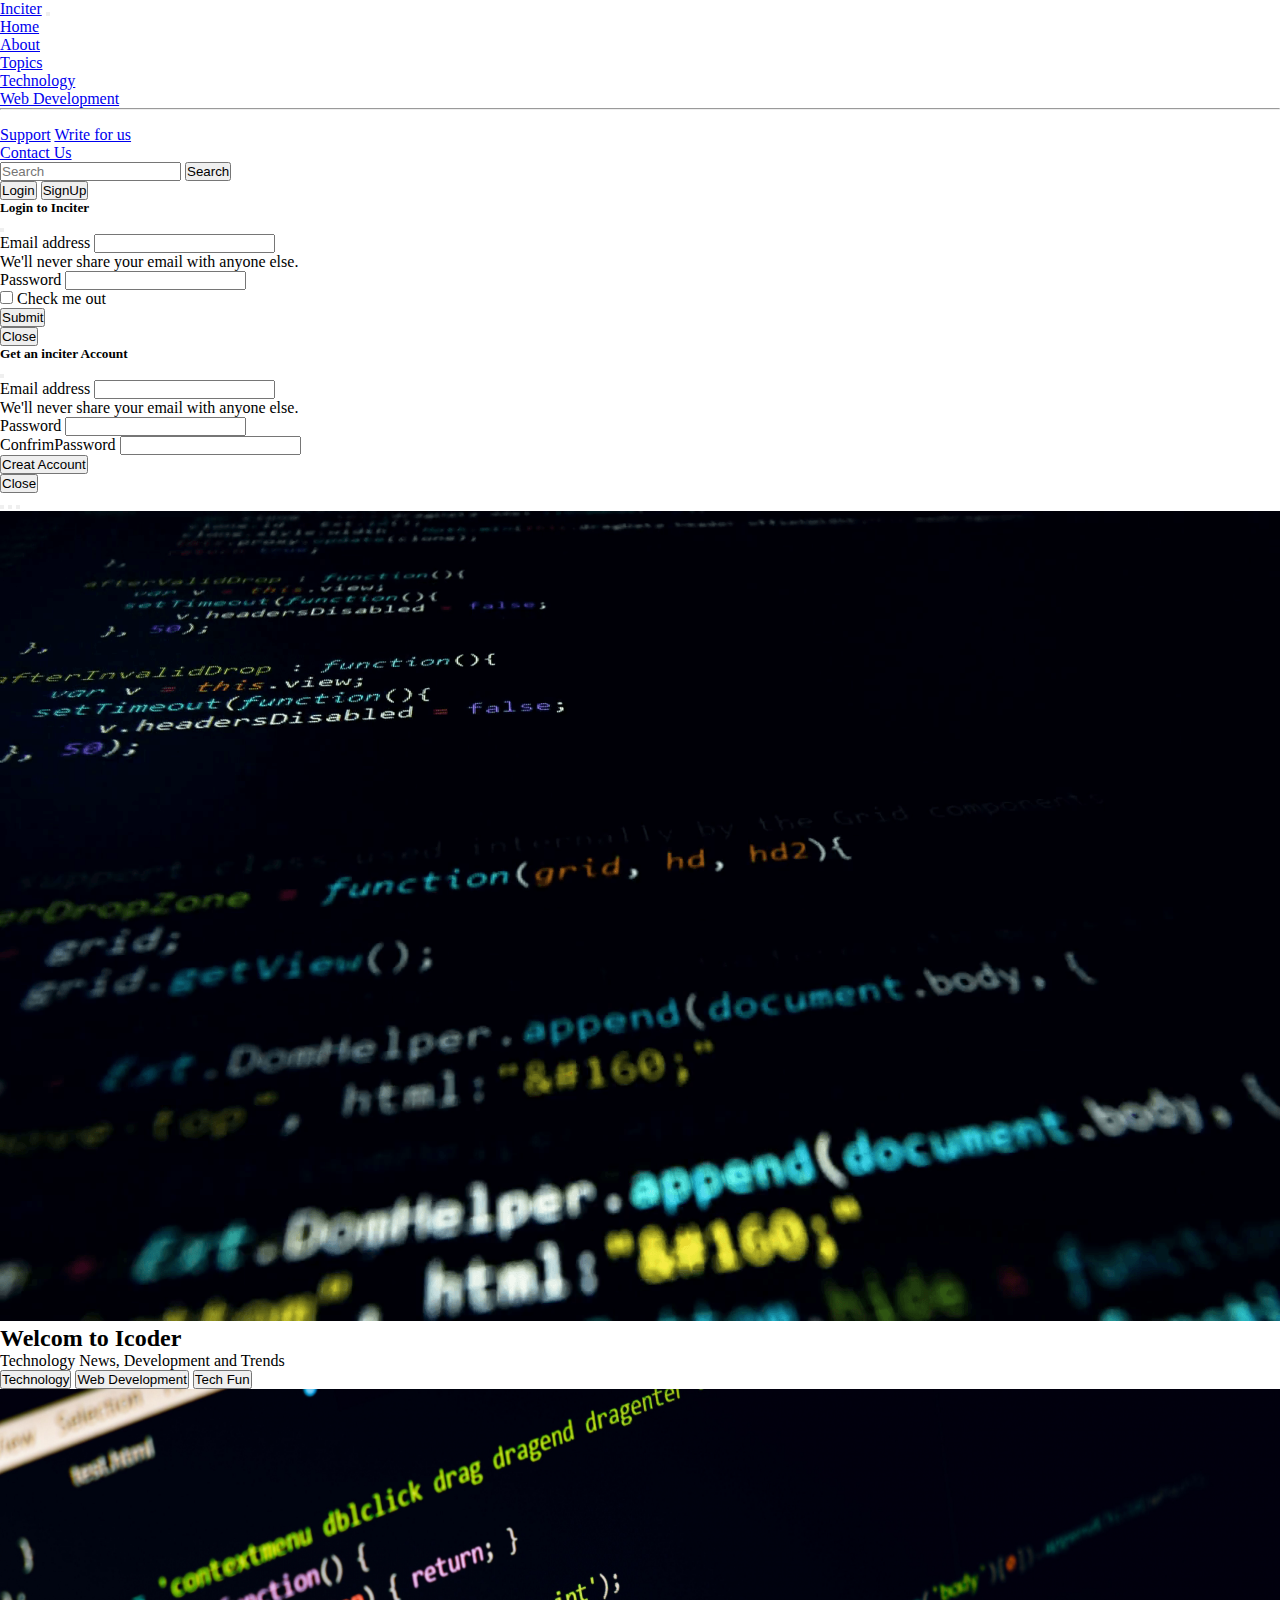
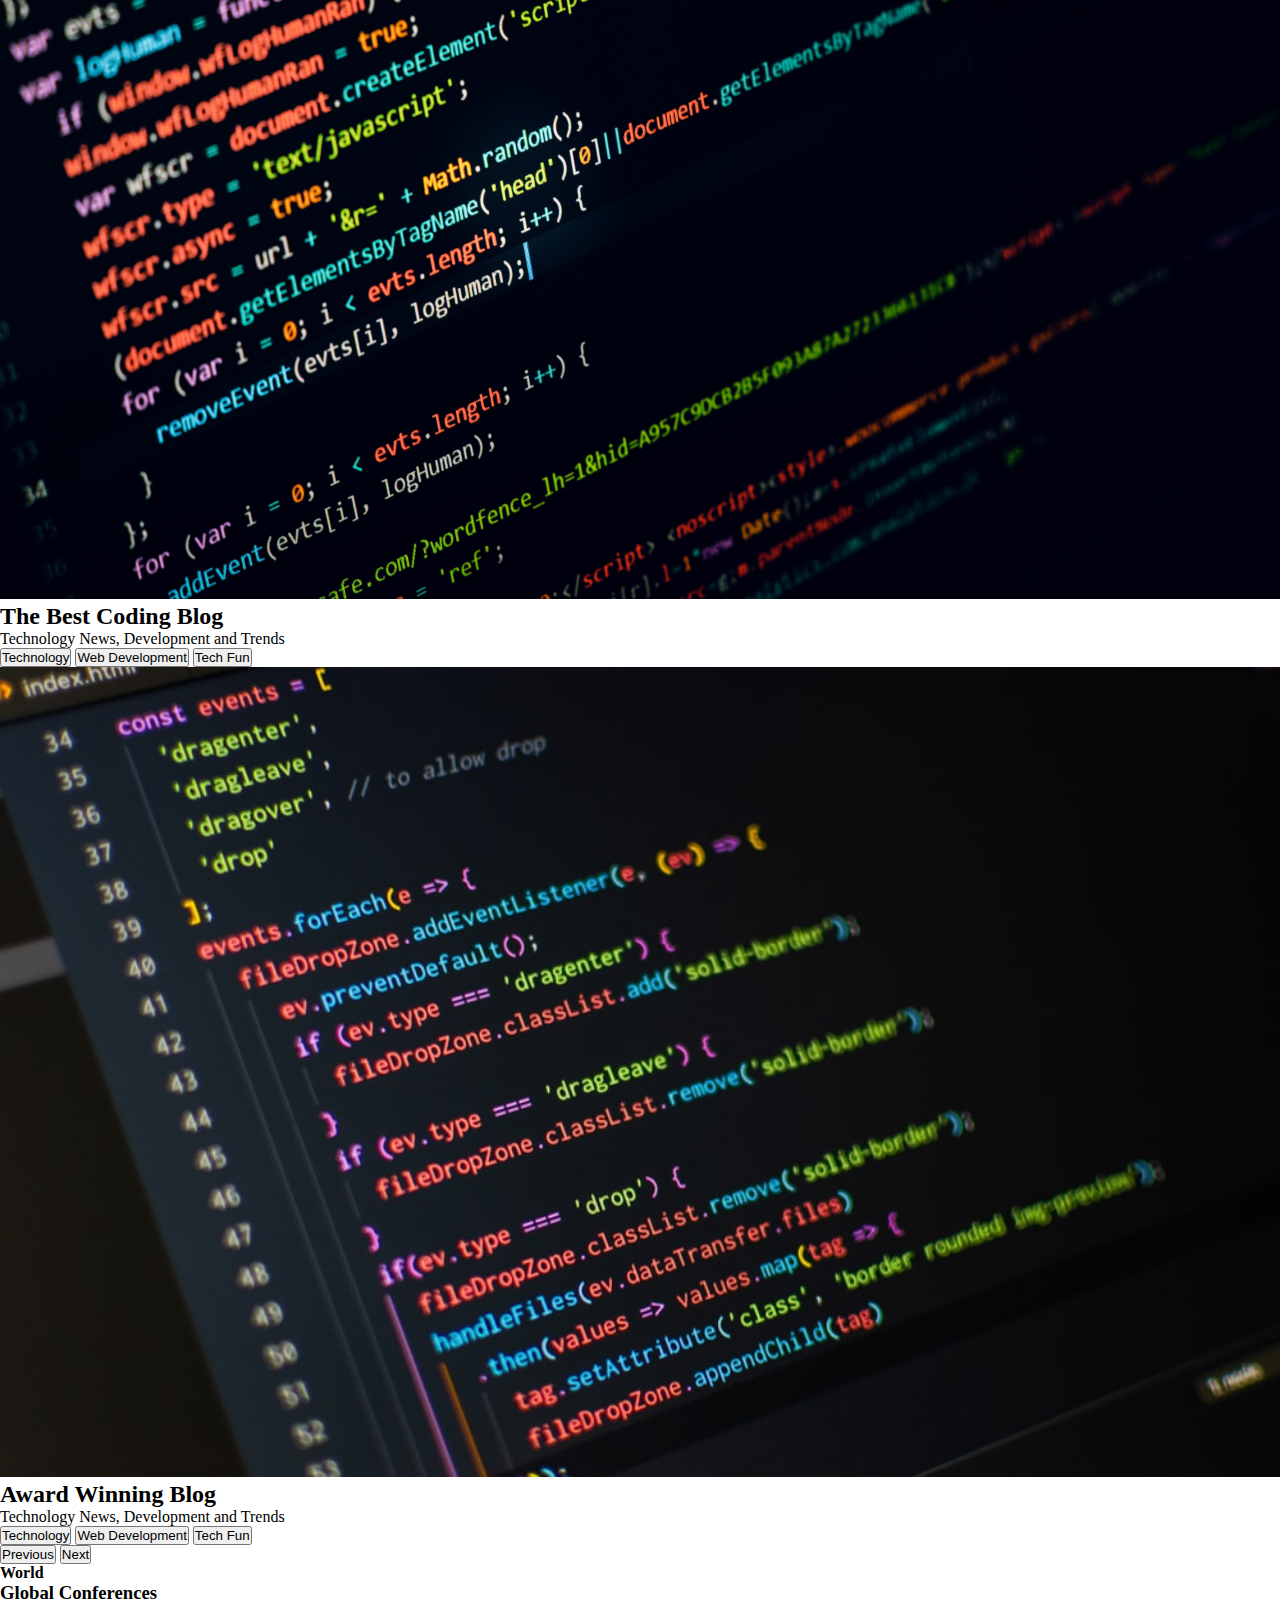
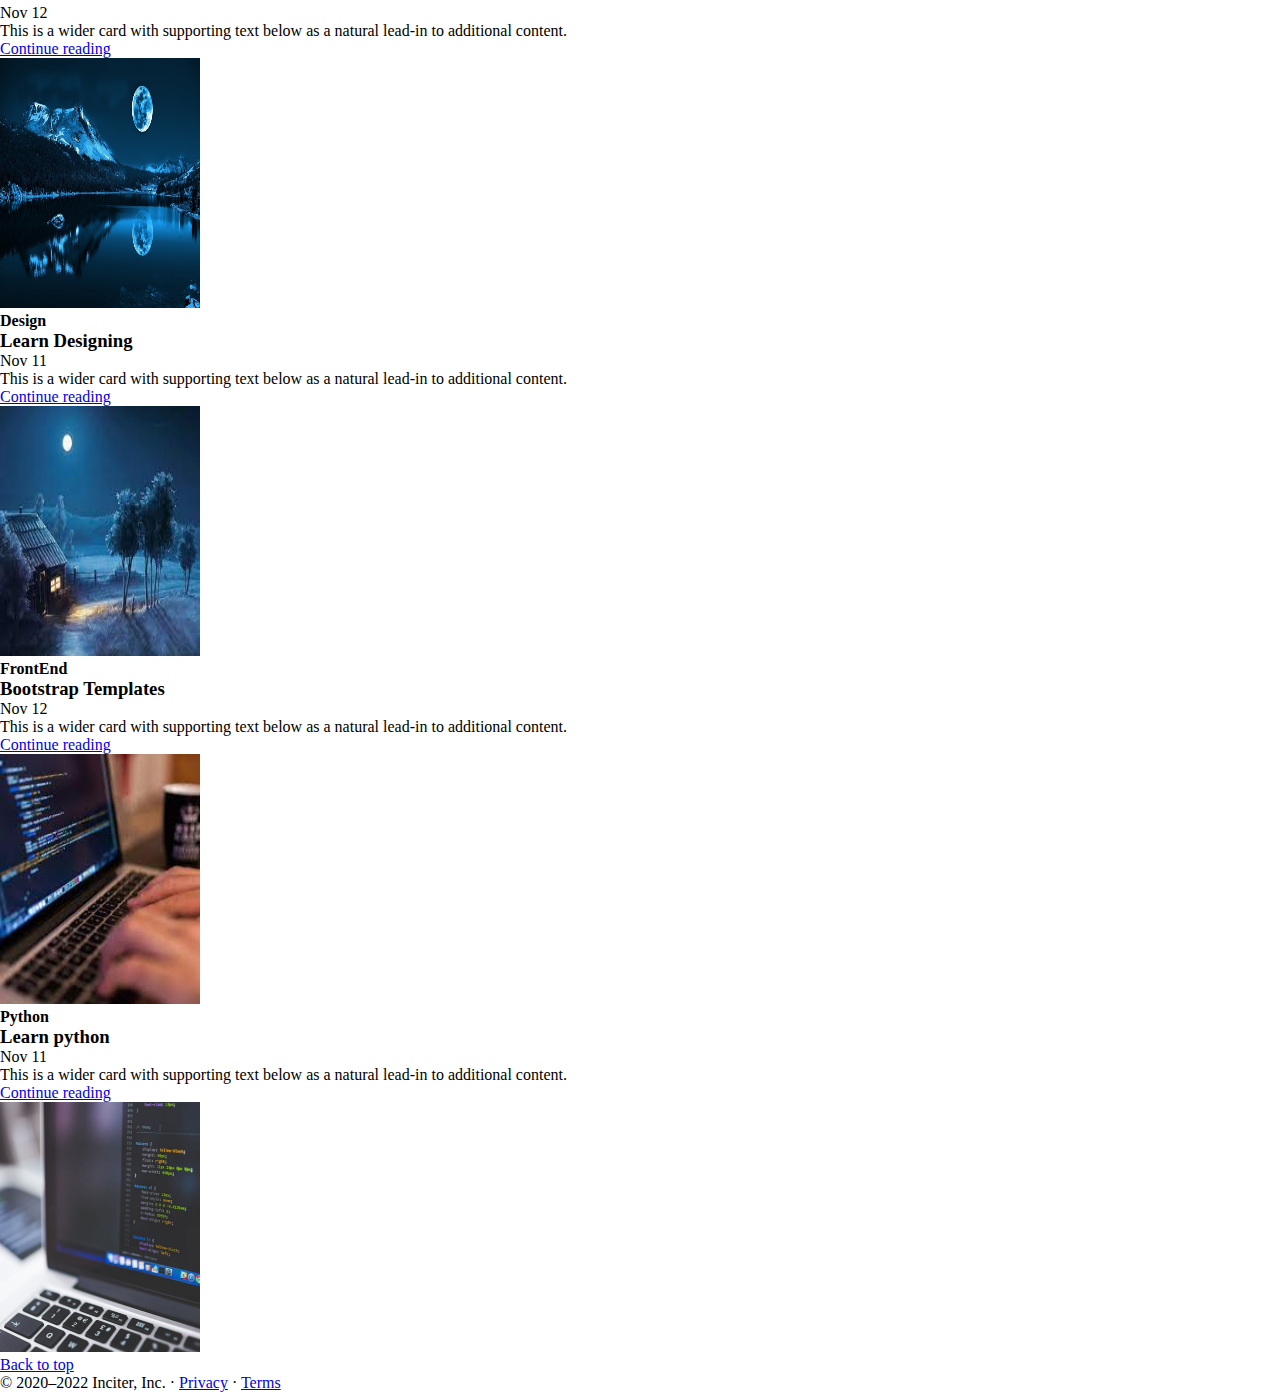
<file: index.html>
<!DOCTYPE html>
<html lang="en">
  <head>
    <!-- Required meta tags -->
    <meta charset="utf-8" />
    <meta name="viewport" content="width=device-width, initial-scale=1" />
    <link rel="stylesheet" href="main.css">

    <!-- Bootstrap CSS -->
    <link
      href="https://cdn.jsdelivr.net/npm/bootstrap@5.1.3/dist/css/bootstrap.min.css"
      rel="stylesheet"
      integrity="sha384-1BmE4kWBq78iYhFldvKuhfTAU6auU8tT94WrHftjDbrCEXSU1oBoqyl2QvZ6jIW3"
      crossorigin="anonymous"
    />

    <title>bootstrap2</title>
  </head>
  <body>
    <nav class="navbar navbar-expand-lg navbar-dark bg-dark">
      <div class="container-fluid">
        <a class="navbar-brand" href="#">Inciter</a>
        <button
          class="navbar-toggler"
          type="button"
          data-bs-toggle="collapse"
          data-bs-target="#navbarSupportedContent"
          aria-controls="navbarSupportedContent"
          aria-expanded="false"
          aria-label="Toggle navigation"
        >
          <span class="navbar-toggler-icon"></span>
        </button>
        <div class="collapse navbar-collapse" id="navbarSupportedContent">
          <ul class="navbar-nav me-auto mb-2 mb-lg-0">
            <li class="nav-item">
              <a class="nav-link active" aria-current="page" href="/">Home</a>
            </li>
            <li class="nav-item">
              <a class="nav-link" href="/about.html">About</a>
            </li>
            <li class="nav-item dropdown">
              <a
                class="nav-link dropdown-toggle"
                href="#"
                id="navbarDropdown"
                role="button"
                data-bs-toggle="dropdown"
                aria-expanded="false"
              >
                Topics
              </a>
              <ul class="dropdown-menu" aria-labelledby="navbarDropdown">
                <li><a class="dropdown-item" href="#">Technology</a></li>
                <li><a class="dropdown-item" href="#">Web Development</a></li>
                <li><hr class="dropdown-divider" /></li>
                <li>
                  <a class="dropdown-item" href="#">Support</a>
                  <a class="dropdown-item" href="#">Write for us</a>
                </li>
              </ul>
              <li class="nav-item">
                <a class="nav-link" href="/contact.html">Contact Us</a>
              </li>
            </li>
          </ul>
          <form class="d-flex">
            <input
              class="form-control me-2"
              type="search"
              placeholder="Search"
              aria-label="Search"
            />
            <button class="btn btn-outline-secondary" type="submit">
              Search
            </button>
          </form>
          <div class="mx-2">
            <button class="btn btn-danger"data-bs-toggle="modal" data-bs-target="#loginModal">Login</button>
            <button class="btn btn-danger "data-bs-toggle="modal" data-bs-target="#singupModal">SignUp</button>

          </div>
        </div>
      </div>
    </nav>
    
<!-- login Modal -->
<div class="modal fade" id="loginModal" tabindex="-1" aria-labelledby="loginModalLabel" aria-hidden="true">
  <div class="modal-dialog">
    <div class="modal-content">
      <div class="modal-header">
        <h5 class="modal-title" id="loginModalLabel">Login to Inciter</h5>
        <button type="button" class="btn-close" data-bs-dismiss="modal" aria-label="Close"></button>
      </div>
      <div class="modal-body">
        <form>
          <div class="mb-3">
            <label for="exampleInputEmail1" class="form-label">Email address</label>
            <input type="email" class="form-control" id="exampleInputEmail1" aria-describedby="emailHelp">
            <div id="emailHelp" class="form-text">We'll never share your email with anyone else.</div>
          </div>
          <div class="mb-3">
            <label for="exampleInputPassword1" class="form-label">Password</label>
            <input type="password" class="form-control" id="exampleInputPassword1">
          </div>
          <div class="mb-3 form-check">
            <input type="checkbox" class="form-check-input" id="exampleCheck1">
            <label class="form-check-label" for="exampleCheck1">Check me out</label>
          </div>
          <button type="submit" class="btn btn-primary">Submit</button>
        </form>
      </div>
      <div class="modal-footer">
        <button type="button" class="btn btn-secondary" data-bs-dismiss="modal">Close</button>
      </div>
    </div>
  </div>
</div>

<!-- sing up Modal -->
<div class="modal fade" id="singupModal" tabindex="-1" aria-labelledby="singupModalLabel" aria-hidden="true">
  <div class="modal-dialog">
    <div class="modal-content">
      <div class="modal-header">
        <h5 class="modal-title" id="singupModalLabel">Get an inciter Account</h5>
        <button type="button" class="btn-close" data-bs-dismiss="modal" aria-label="Close"></button>
      </div>
      <div class="modal-body">
        <form>
          <div class="mb-3">
            <label for="exampleInputEmail1" class="form-label">Email address</label>
            <input type="email" class="form-control" id="exampleInputEmail1" aria-describedby="emailHelp">
            <div id="emailHelp" class="form-text">We'll never share your email with anyone else.</div>
          </div>
          <div class="mb-3">
            <label for="exampleInputPassword1" class="form-label">Password</label>
            <input type="password" class="form-control" id="exampleInputPassword1">
          </div>
          <div class="mb-3">
            <label for="cexampleInputPassword1" class="form-label"> ConfrimPassword</label>
            <input type="password" class="form-control" id="cexampleInputPassword1">
          </div>
          
          <button type="submit" class="btn btn-primary">Creat Account</button>
        </form>
      </div>
      <div class="modal-footer">
        <button type="button" class="btn btn-secondary" data-bs-dismiss="modal">Close</button>
       
      </div>
    </div>
  </div>
</div>
    <!-- =======sildr========= -->
    <div id="carouselExampleCaptions" 
    class="carousel slide carousel-fade" 
    data-bs-ride="carousel">
      <div class="carousel-indicators">
        <button type="button" data-bs-target="#carouselExampleCaptions" data-bs-slide-to="0" class="active" aria-current="true" aria-label="Slide 1"></button>
        <button type="button" data-bs-target="#carouselExampleCaptions" data-bs-slide-to="1" aria-label="Slide 2"></button>
        <button type="button" data-bs-target="#carouselExampleCaptions" data-bs-slide-to="2" aria-label="Slide 3"></button>
      </div>
      <div class="carousel-inner">
        <div class="carousel-item active">
          <img src="img/img1.webp" class="d-block w-100 img1" alt="img">
          <div class="carousel-caption d-none d-md-block">
            <h2>Welcom to Icoder</h2>
            <p>Technology News, Development and Trends</p>
            <button class="btn btn-danger">Technology</button>
            <button class="btn btn-primary">Web Development</button>
            <button class="btn btn-success"> Tech Fun</button>
          </div>
        </div>
        <div class="carousel-item">
          <img src="img/img2.jpg" class="d-block w-100 img1" alt="img">
          <div class="carousel-caption d-none d-md-block">
            <h2>The Best Coding Blog</h2>
            <p>Technology News, Development and Trends</p>
            <button class="btn btn-danger">Technology</button>
            <button class="btn btn-primary">Web Development</button>
            <button class="btn btn-success"> Tech Fun</button>
          </div>
        </div>
        <div class="carousel-item">
          <img src="img/img3.jpg" class="d-block w-100 img1" alt="img">
          <div class="carousel-caption d-none d-md-block">
            <h2>Award Winning Blog</h2>
            <p>Technology News, Development and Trends</p>
            <button class="btn btn-danger">Technology</button>
            <button class="btn btn-primary">Web Development</button>
            <button class="btn btn-success"> Tech Fun</button>
          </div>
        </div>
      </div>
      <button class="carousel-control-prev" type="button" data-bs-target="#carouselExampleCaptions" data-bs-slide="prev">
        <span class="carousel-control-prev-icon" aria-hidden="true"></span>
        <span class="visually-hidden">Previous</span>
      </button>
      <button class="carousel-control-next" type="button" data-bs-target="#carouselExampleCaptions" data-bs-slide="next">
        <span class="carousel-control-next-icon" aria-hidden="true"></span>
        <span class="visually-hidden">Next</span>
      </button>
    </div>

    <div class="container my-5">
      <div class="row mb-2">
        <div class="col-md-6">
          <div class="row g-0 border rounded overflow-hidden flex-md-row mb-4 shadow-sm h-md-250 position-relative">
            <div class="col p-4 d-flex flex-column position-static">
              <strong class="d-inline-block mb-2 text-primary">World</strong>
              <h3 class="mb-0">Global Conferences</h3>
              <div class="mb-1 text-muted">Nov 12</div>
              <p class="card-text mb-auto">This is a wider card with supporting text below as a natural lead-in to additional content.</p>
              <a href="#" class="stretched-link">Continue reading</a>
            </div>
            <div class="col-auto d-none d-lg-block">
            <img class="bd-placeholder-img" width="200" height="250" 
            src="img/Coding Wallpapers 4.jpg" alt="image3"> 
    
            </div>
          </div>
        </div>
        <div class="col-md-6">
          <div class="row g-0 border rounded overflow-hidden flex-md-row mb-4 shadow-sm h-md-250 position-relative">
            <div class="col p-4 d-flex flex-column position-static">
              <strong class="d-inline-block mb-2 text-success">Design</strong>
              <h3 class="mb-0">Learn Designing</h3>
              <div class="mb-1 text-muted">Nov 11</div>
              <p class="mb-auto">This is a wider card with supporting text below as a natural lead-in to additional content.</p>
              <a href="#" class="stretched-link">Continue reading</a>
            </div>
            <div class="col-auto d-none d-lg-block">
              <img class="bd-placeholder-img" width="200" height="250" 
              src="img/Coding Wallpapers 5.jpg" alt="image3"> 
    
            </div>
          </div>
        </div>
      </div>

      <div class="row mb-2">
        <div class="col-md-6">
          <div class="row g-0 border rounded overflow-hidden flex-md-row mb-4 shadow-sm h-md-250 position-relative">
            <div class="col p-4 d-flex flex-column position-static">
              <strong class="d-inline-block mb-2 text-danger">FrontEnd</strong>
              <h3 class="mb-0">Bootstrap Templates</h3>
              <div class="mb-1 text-muted">Nov 12</div>
              <p class="card-text mb-auto">This is a wider card with supporting text below as a natural lead-in to additional content.</p>
              <a href="#" class="stretched-link">Continue reading</a>
            </div>
            <div class="col-auto d-none d-lg-block">
            <img class="bd-placeholder-img" width="200" height="250" 
            src="img/thum1.jpg" alt="image3"> 
    
            </div>
          </div>
        </div>
        <div class="col-md-6">
          <div class="row g-0 border rounded overflow-hidden flex-md-row mb-4 shadow-sm h-md-250 position-relative">
            <div class="col p-4 d-flex flex-column position-static">
              <strong class="d-inline-block mb-2 text-warning">Python</strong>
              <h3 class="mb-0">Learn python</h3>
              <div class="mb-1 text-muted">Nov 11</div>
              <p class="mb-auto">This is a wider card with supporting text below as a natural lead-in to additional content.</p>
              <a href="#" class="stretched-link">Continue reading</a>
            </div>
            <div class="col-auto d-none d-lg-block">
              <img class="bd-placeholder-img" width="200" height="250" 
              src="img/thumb2.jpg" alt="image3"> 
    
            </div>
          </div>
        </div>
      </div>
    </div>
    <footer class="container">
      <p class="float-end"><a href="#">Back to top</a></p>
      <p>© 2020–2022 Inciter, Inc. · <a href="#">Privacy</a> · <a href="#">Terms</a></p>
    </footer>

    <!-- Option 2: Separate Popper and Bootstrap JS -->

    <script
      src="https://cdn.jsdelivr.net/npm/@popperjs/core@2.10.2/dist/umd/popper.min.js"
      integrity="sha384-7+zCNj/IqJ95wo16oMtfsKbZ9ccEh31eOz1HGyDuCQ6wgnyJNSYdrPa03rtR1zdB"
      crossorigin="anonymous"
    ></script>
    <script
      src="https://cdn.jsdelivr.net/npm/bootstrap@5.1.3/dist/js/bootstrap.min.js"
      integrity="sha384-QJHtvGhmr9XOIpI6YVutG+2QOK9T+ZnN4kzFN1RtK3zEFEIsxhlmWl5/YESvpZ13"
      crossorigin="anonymous"
    ></script>
    <script src="https://cdn.jsdelivr.net/npm/bootstrap@5.1.3/dist/js/bootstrap.min.js" integrity="sha384-QJHtvGhmr9XOIpI6YVutG+2QOK9T+ZnN4kzFN1RtK3zEFEIsxhlmWl5/YESvpZ13"
    crossorigin="anonymous">
   </script>
    <script src="https://cdn.jsdelivr.net/npm/bootstrap@5.1.3/dist/js/bootstrap.bundle.min.js" integrity="sha384-ka7Sk0Gln4gmtz2MlQnikT1wXgYsOg+OMhuP+IlRH9sENBO0LRn5q+8nbTov4+1p" crossorigin="anonymous"></script>
  </body>
</html>
</file>
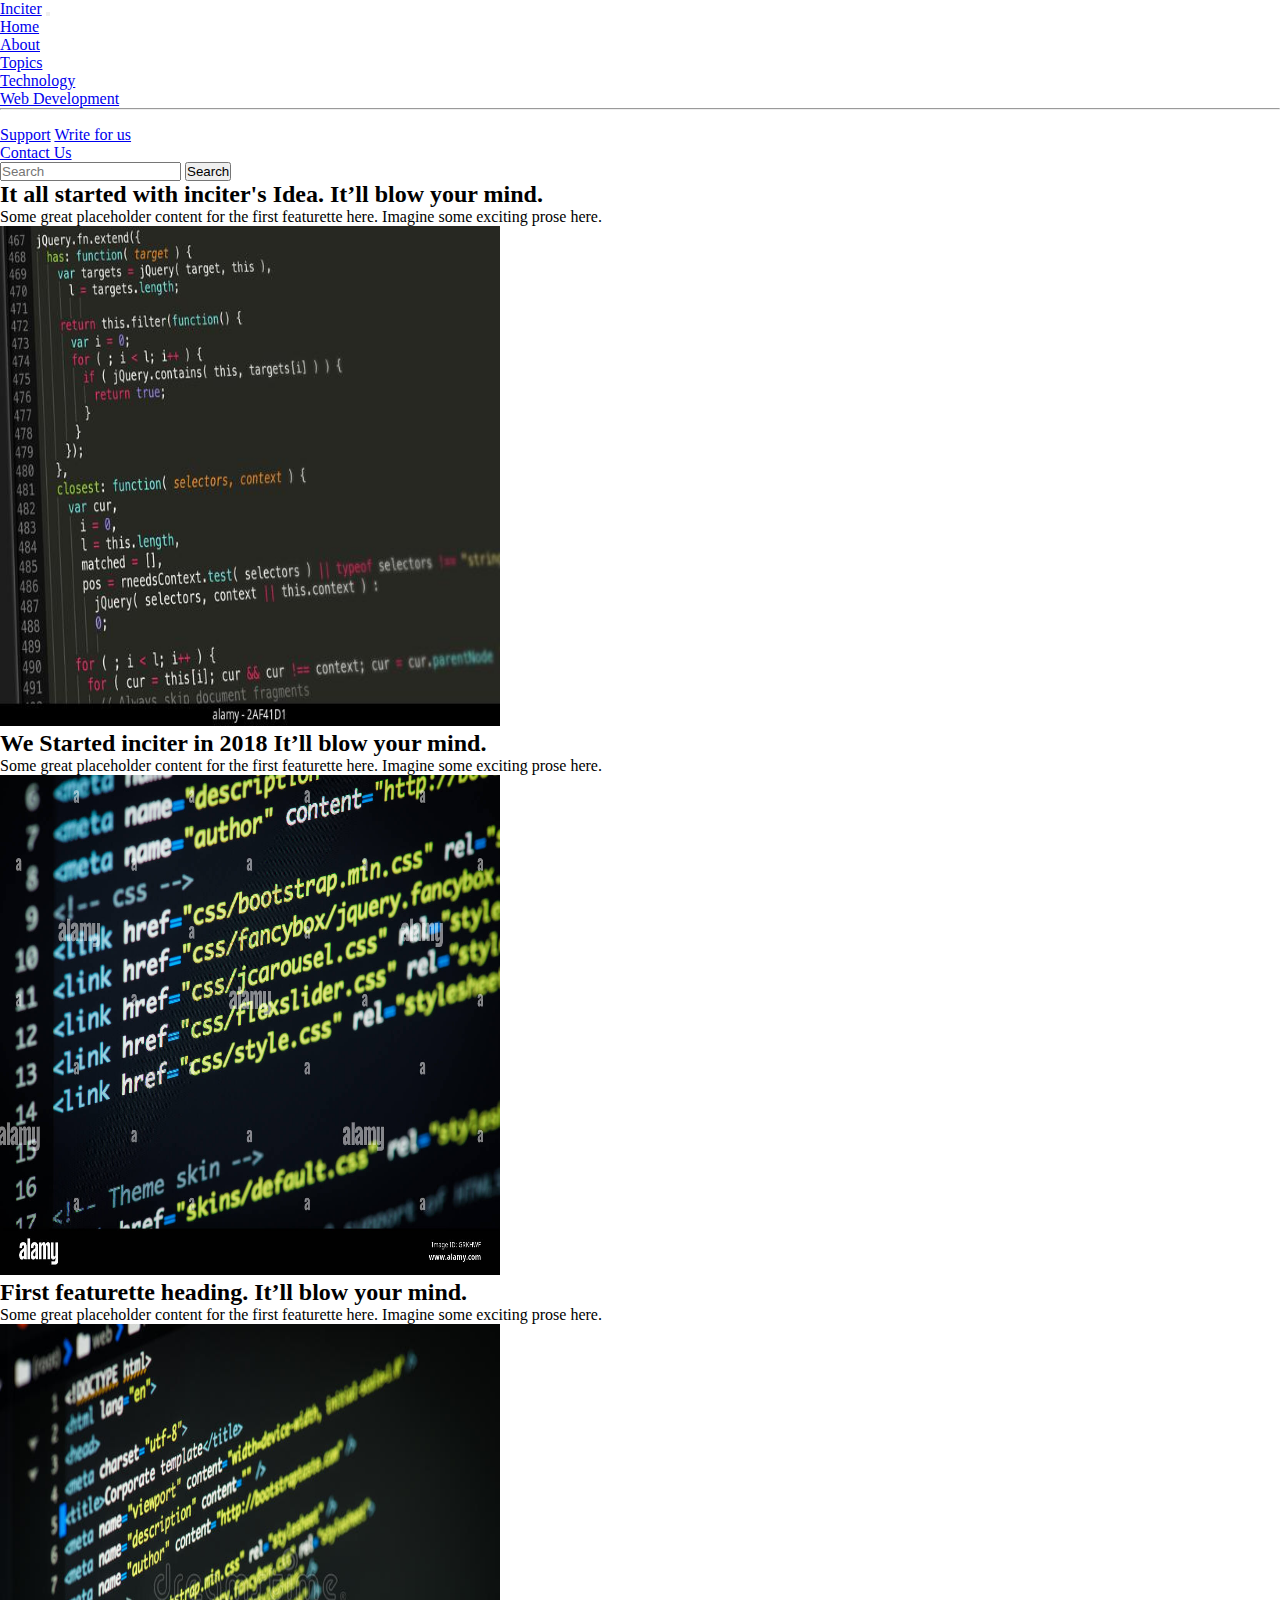
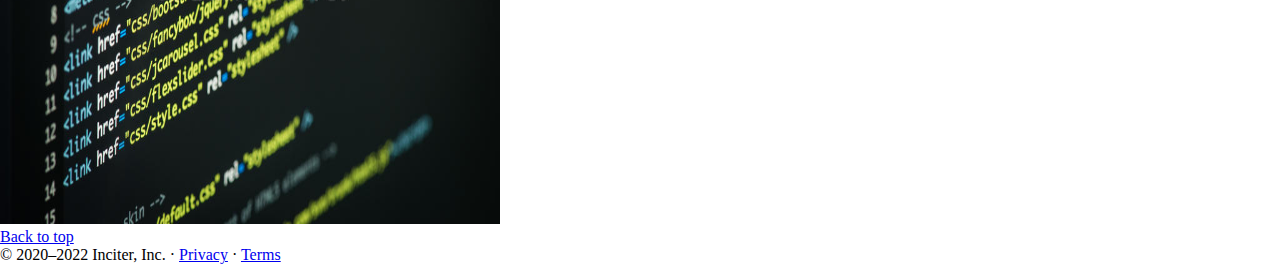
<file: about.html>
<!DOCTYPE html>
<html lang="en">

<head>
    <!-- Required meta tags -->
    <meta charset="utf-8" />
    <meta name="viewport" content="width=device-width, initial-scale=1" />
    <link rel="stylesheet" href="main.css">

    <!-- Bootstrap CSS -->
    <link href="https://cdn.jsdelivr.net/npm/bootstrap@5.1.3/dist/css/bootstrap.min.css" rel="stylesheet"
        integrity="sha384-1BmE4kWBq78iYhFldvKuhfTAU6auU8tT94WrHftjDbrCEXSU1oBoqyl2QvZ6jIW3" crossorigin="anonymous" />

    <title>bootstrap2</title>
</head>

<body>
    <nav class="navbar navbar-expand-lg navbar-dark bg-dark">
        <div class="container-fluid">
            <a class="navbar-brand" href="#">Inciter</a>
            <button class="navbar-toggler" type="button" data-bs-toggle="collapse"
                data-bs-target="#navbarSupportedContent" aria-controls="navbarSupportedContent" aria-expanded="false"
                aria-label="Toggle navigation">
                <span class="navbar-toggler-icon"></span>
            </button>
            <div class="collapse navbar-collapse" id="navbarSupportedContent">
                <ul class="navbar-nav me-auto mb-2 mb-lg-0">
                    <li class="nav-item">
                        <a class="nav-link" aria-current="page" href="/">Home</a>
                    </li>
                    <li class="nav-item">
                        <a class="nav-link active" href="/about.html">About</a>
                    </li>
                    <li class="nav-item dropdown">
                        <a class="nav-link dropdown-toggle" href="#" id="navbarDropdown" role="button"
                            data-bs-toggle="dropdown" aria-expanded="false">
                            Topics
                        </a>
                        <ul class="dropdown-menu" aria-labelledby="navbarDropdown">
                            <li><a class="dropdown-item" href="#">Technology</a></li>
                            <li><a class="dropdown-item" href="#">Web Development</a></li>
                            <li>
                                <hr class="dropdown-divider" />
                            </li>
                            <li>
                                <a class="dropdown-item" href="#">Support</a>
                                <a class="dropdown-item" href="#">Write for us</a>
                            </li>
                        </ul>
                    <li class="nav-item">
                        <a class="nav-link" href="/contact.html">Contact Us</a>
                    </li>
                    </li>
                </ul>
                <form class="d-flex">
                    <input class="form-control me-2" type="search" placeholder="Search" aria-label="Search" />
                    <button class="btn btn-outline-success" type="submit">
                        Search
                    </button>
                </form>
            </div>
        </div>
    </nav>
    <!-- =======sildr========= -->
    <div class="container my-5 ">
        <div class="row featurette d-flex justify-content-center
        align-items-center">
            <div class="col-md-7 ">
                <h2 class="featurette-heading">It all started with inciter's Idea. <span class="text-muted">It’ll blow your
                        mind.</span></h2>
                <p class="lead">Some great placeholder content for the first featurette here. Imagine some exciting
                    prose here.</p>
            </div>
            <div class="col-md-5">
                <img class="bd-placeholder-img bd-placeholder-img-lg featurette-image img-fluid mx-auto" width="500"height="500" 
                src="img/1.jpg" alt="blogimg">
            </div>
        </div>
        <div class="row featurette d-flex justify-content-center
        align-items-center">
            <div class="col-md-7 order-md-1">
                <h2 class="featurette-heading">We Started inciter in 2018 <span class="text-muted">It’ll blow your
                        mind.</span></h2>
                <p class="lead">Some great placeholder content for the first featurette here. Imagine some exciting
                    prose here.</p>
            </div>
            <div class="col-md-5">
                <img class="bd-placeholder-img bd-placeholder-img-lg featurette-image img-fluid mx-auto" width="500"height="500" 
                src="img/2.jpg" alt="blogimg">

            </div>
        </div>
        <div class="row featurette d-flex justify-content-center
        align-items-center">
            <div class="col-md-7">
                <h2 class="featurette-heading">First featurette heading. <span class="text-muted">It’ll blow your
                        mind.</span></h2>
                <p class="lead">Some great placeholder content for the first featurette here. Imagine some exciting
                    prose here.</p>
            </div>
            <div class="col-md-5">
                <img class="bd-placeholder-img bd-placeholder-img-lg featurette-image img-fluid mx-auto" width="500"height="500" 
                src="img/3.jpg" alt="blogimg">

            </div>
        </div>
    </div>
    <footer class="container">
        <p class="float-end"><a href="#">Back to top</a></p>
        <p>© 2020–2022 Inciter, Inc. · <a href="#">Privacy</a> · <a href="#">Terms</a></p>
      </footer>



    <!-- Option 2: Separate Popper and Bootstrap JS -->

    <script src="https://cdn.jsdelivr.net/npm/@popperjs/core@2.10.2/dist/umd/popper.min.js"
        integrity="sha384-7+zCNj/IqJ95wo16oMtfsKbZ9ccEh31eOz1HGyDuCQ6wgnyJNSYdrPa03rtR1zdB"
        crossorigin="anonymous"></script>
    <script src="https://cdn.jsdelivr.net/npm/bootstrap@5.1.3/dist/js/bootstrap.min.js"
        integrity="sha384-QJHtvGhmr9XOIpI6YVutG+2QOK9T+ZnN4kzFN1RtK3zEFEIsxhlmWl5/YESvpZ13"
        crossorigin="anonymous"></script>
    <script src="https://cdn.jsdelivr.net/npm/bootstrap@5.1.3/dist/js/bootstrap.bundle.min.js"
        integrity="sha384-ka7Sk0Gln4gmtz2MlQnikT1wXgYsOg+OMhuP+IlRH9sENBO0LRn5q+8nbTov4+1p"
        crossorigin="anonymous"></script>
        <script src="https://cdn.jsdelivr.net/npm/bootstrap@5.1.3/dist/js/bootstrap.min.js" integrity="sha384-QJHtvGhmr9XOIpI6YVutG+2QOK9T+ZnN4kzFN1RtK3zEFEIsxhlmWl5/YESvpZ13"
        crossorigin="anonymous">
       </script>
</body>

</html>
</file>
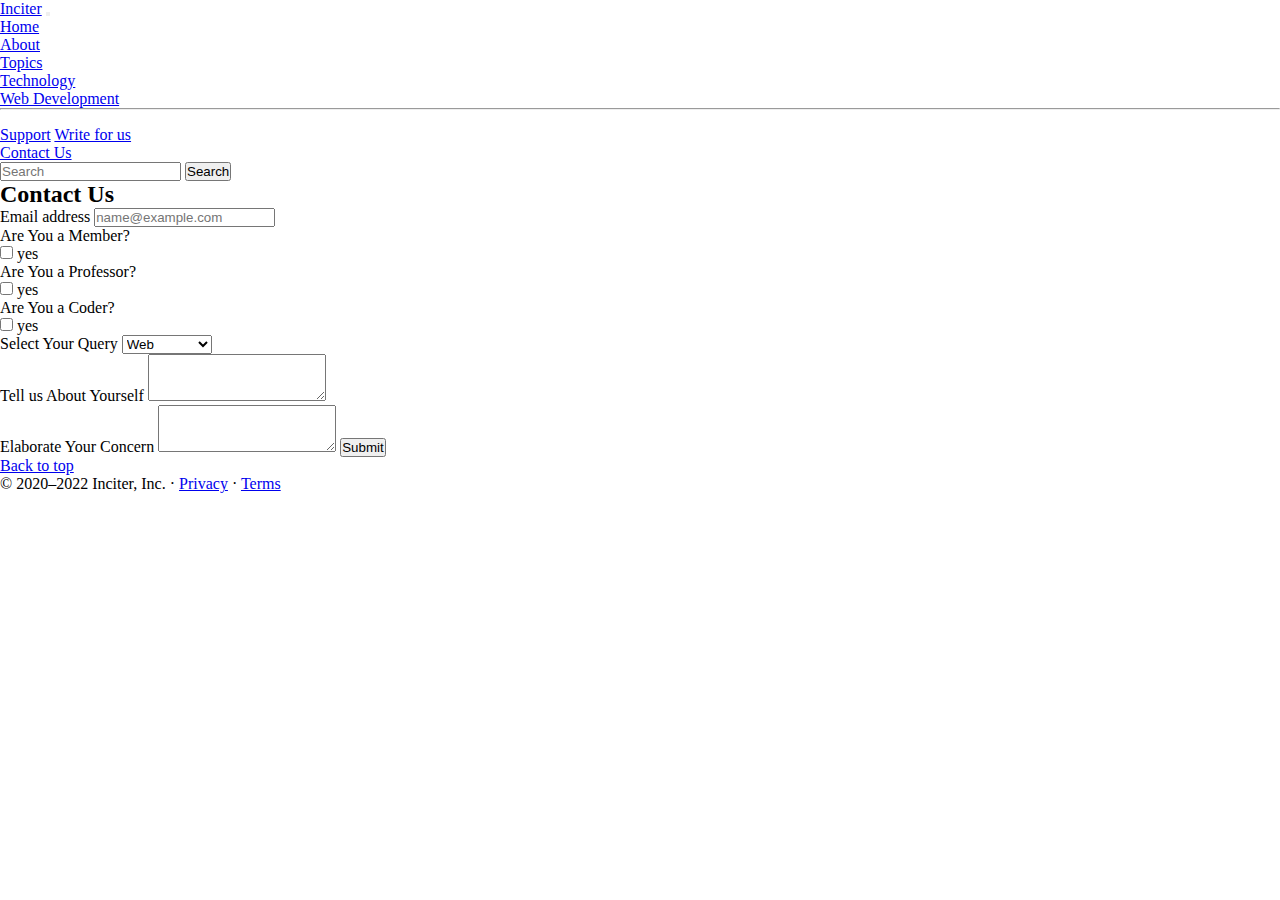
<file: contact.html>
<!DOCTYPE html>
<html lang="en">

<head>
    <!-- Required meta tags -->
    <meta charset="utf-8" />
    <meta name="viewport" content="width=device-width, initial-scale=1" />
    <link rel="stylesheet" href="main.css">

    <!-- Bootstrap CSS -->
    <link href="https://cdn.jsdelivr.net/npm/bootstrap@5.1.3/dist/css/bootstrap.min.css" rel="stylesheet"
        integrity="sha384-1BmE4kWBq78iYhFldvKuhfTAU6auU8tT94WrHftjDbrCEXSU1oBoqyl2QvZ6jIW3" crossorigin="anonymous" />

    <title>bootstrap2</title>
</head>

<body>
    <nav class="navbar navbar-expand-lg navbar-dark bg-dark">
        <div class="container-fluid">
            <a class="navbar-brand" href="#">Inciter</a>
            <button class="navbar-toggler" type="button" data-bs-toggle="collapse"
                data-bs-target="#navbarSupportedContent" aria-controls="navbarSupportedContent" aria-expanded="false"
                aria-label="Toggle navigation">
                <span class="navbar-toggler-icon"></span>
            </button>
            <div class="collapse navbar-collapse" id="navbarSupportedContent">
                <ul class="navbar-nav me-auto mb-2 mb-lg-0">
                    <li class="nav-item">
                        <a class="nav-link" aria-current="page" href="/">Home</a>
                    </li>
                    <li class="nav-item">
                        <a class="nav-link " href="/about.html">About</a>
                    </li>
                    <li class="nav-item dropdown">
                        <a class="nav-link dropdown-toggle" href="#" id="navbarDropdown" role="button"
                            data-bs-toggle="dropdown" aria-expanded="false">
                            Topics
                        </a>
                        <ul class="dropdown-menu" aria-labelledby="navbarDropdown">
                            <li><a class="dropdown-item" href="#">Technology</a></li>
                            <li><a class="dropdown-item" href="#">Web Development</a></li>
                            <li>
                                <hr class="dropdown-divider" />
                            </li>
                            <li>
                                <a class="dropdown-item" href="#">Support</a>
                                <a class="dropdown-item" href="#">Write for us</a>
                            </li>
                        </ul>
                    <li class="nav-item">
                        <a class="nav-link active" href="/contact.html">Contact Us</a>
                    </li>
                    </li>
                </ul>
                <form class="d-flex">
                    <input class="form-control me-2" type="search" placeholder="Search" aria-label="Search" />
                    <button class="btn btn-outline-success" type="submit">
                        Search
                    </button>
                </form>
            </div>
        </div>
    </nav>
    <!-- =======sildr========= -->
    <div class="container my-5 ">
      <h2>Contact Us</h2>
      <div class="mb-3">
        <label for="exampleFormControlInput1" class="form-label">Email address</label>
        <input type="email" class="form-control" id="exampleFormControlInput1" placeholder="name@example.com">
      </div>

            
   <div class="form-gruop row my-3">
       <div class="col-sm-2">Are You a Member?</div>
       <div class="col-sm-10">
           <div class="form-check">
               <input class="form-check-input" type="checkbox" id="gridcheck1">
               <label for="gridcheck1" class="from-check-label">
                   yes
               </label>
           </div>
       </div>
     </div>
     <div class="form-gruop row my-3">
        <div class="col-sm-2">Are You a Professor?</div>
        <div class="col-sm-10">
            <div class="form-check">
                <input class="form-check-input" type="checkbox" id="gridcheck2">
                <label for="gridcheck2" class="from-check-label">
                    yes
                </label>
            </div>
        </div>
      </div>
      <div class="form-gruop row my-3">
        <div class="col-sm-2">Are You a Coder?</div>
        <div class="col-sm-10">
            <div class="form-check">
                <input class="form-check-input" type="checkbox" id="gridcheck3">
                <label for="gridcheck3" class="from-check-label">
                    yes
                </label>
            </div>
        </div>
      </div>


      
      <div class="form-group">
          <label for="exampleformconrolsselect1">Select Your Query </label>
        <select class="form-control my-2" id="exampleformcontrolselect1"> 
            <option>Web</option>
            <option>Tech Stack</option>
            <option>Technology</option>
            <option>Other</option>
    
          </select>
      </div>
      <div class="mb-3 my-3">
        <label for="exampleFormControlTextarea1" class="form-label">Tell us About Yourself</label>
        <textarea class="form-control" id="exampleFormControlTextarea1" rows="3"></textarea>
      </div>   
      <div class="mb-3 my-3">
        <label for="exampleFormControlTextarea1" class="form-label">Elaborate Your Concern</label>
        <textarea class="form-control" id="exampleFormControlTextarea1" rows="3"></textarea>
        <button class="btn btn-primary my-3">Submit</button> 
      </div>     
        
    <footer class="container">
        <p class="float-end"><a href="#">Back to top</a></p>
        <p>© 2020–2022 Inciter, Inc. · <a href="#">Privacy</a> · <a href="#">Terms</a></p>
      </footer>



    <!-- Option 2: Separate Popper and Bootstrap JS -->

    <script src="https://cdn.jsdelivr.net/npm/@popperjs/core@2.10.2/dist/umd/popper.min.js"
        integrity="sha384-7+zCNj/IqJ95wo16oMtfsKbZ9ccEh31eOz1HGyDuCQ6wgnyJNSYdrPa03rtR1zdB"
        crossorigin="anonymous"></script>
    <script src="https://cdn.jsdelivr.net/npm/bootstrap@5.1.3/dist/js/bootstrap.min.js"
        integrity="sha384-QJHtvGhmr9XOIpI6YVutG+2QOK9T+ZnN4kzFN1RtK3zEFEIsxhlmWl5/YESvpZ13"
        crossorigin="anonymous"></script>
    <script src="https://cdn.jsdelivr.net/npm/bootstrap@5.1.3/dist/js/bootstrap.bundle.min.js"
        integrity="sha384-ka7Sk0Gln4gmtz2MlQnikT1wXgYsOg+OMhuP+IlRH9sENBO0LRn5q+8nbTov4+1p"
        crossorigin="anonymous"></script>
        <script src="https://cdn.jsdelivr.net/npm/@popperjs/core@2.10.2/dist/umd/popper.min.js" integrity="sha384-7+zCNj/IqJ95wo16oMtfsKbZ9ccEh31eOz1HGyDuCQ6wgnyJNSYdrPa03rtR1zdB" crossorigin="anonymous"></script>
    <script src="https://cdn.jsdelivr.net/npm/bootstrap@5.1.3/dist/js/bootstrap.min.js" integrity="sha384-QJHtvGhmr9XOIpI6YVutG+2QOK9T+ZnN4kzFN1RtK3zEFEIsxhlmWl5/YESvpZ13"
     crossorigin="anonymous">
    </script>
</body>

</html>
</file>
<file: main.css>
* {
  margin: 0%;
  padding: 0px;
  box-sizing: border-box;
}
.img1 {
  width: 100%;
  height: 90vh;
}
</file>
